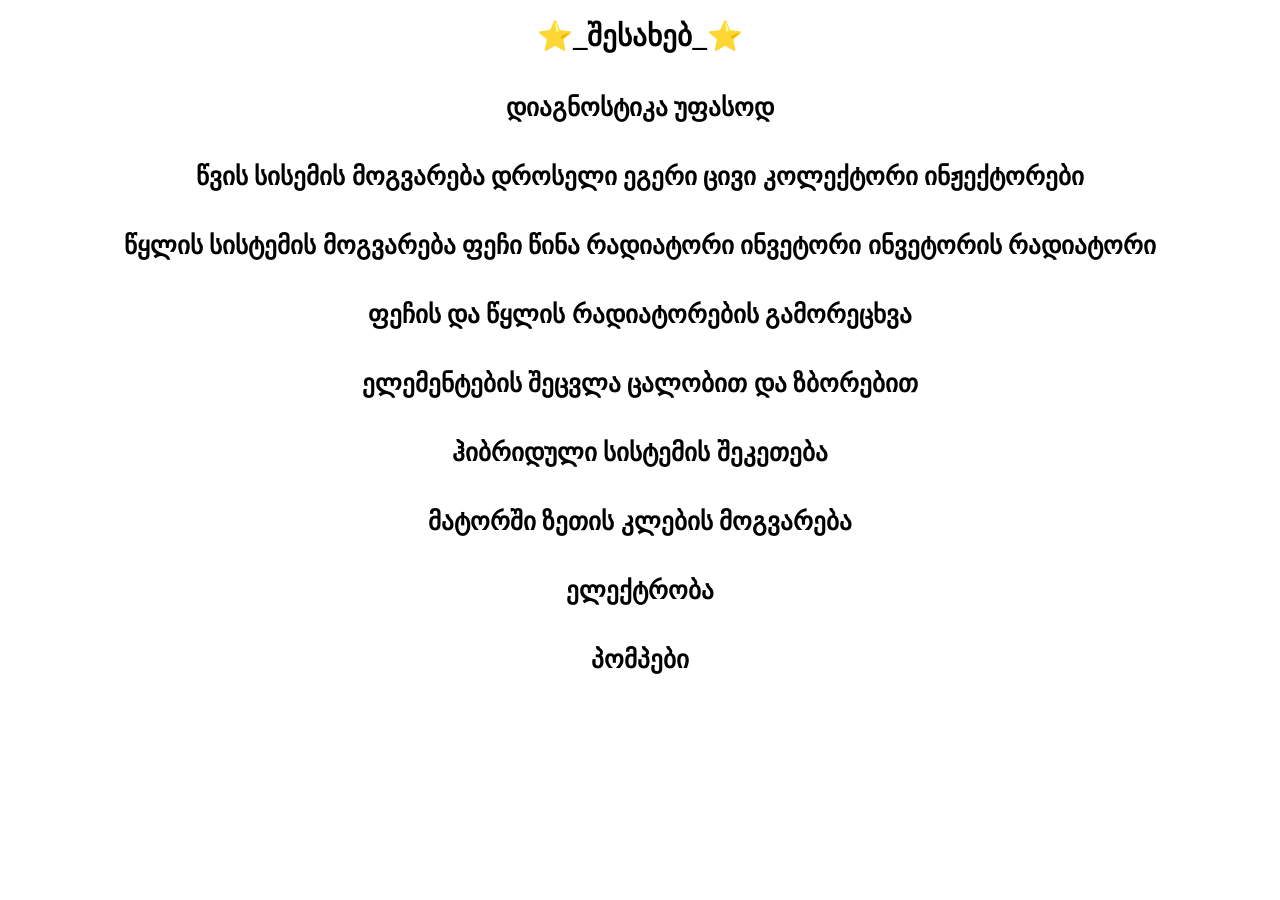
<file: sesaxeb.html>
<!DOCTYPE html>
<html lang="en">
<head>
    <meta charset="UTF-8">
    <meta name="viewport" content="width=device-width, initial-scale=1.0">
    <title>ლეო გლდანი</title>
</head>
<body>
    <style>
        * {
            box-sizing: border-box;
            padding: 0;
            margin-bottom: 40px;
            text-align: center;
        }

        h1 {
            font-size: clamp(1.13rem, calc(0.875rem + 1.250vw), 1.81rem);
        }

        ul {
            font-size: clamp(0.81rem, calc(0.540rem + 1.364vw), 1.56rem);
            font-weight: bold;
        }
    </style>

        <h1>⭐_შესახებ_⭐</h1>
        <ul>
            <li>დიაგნოსტიკა უფასოდ</li>
            <li>წვის სისემის მოგვარება დროსელი ეგერი ცივი კოლექტორი ინჟექტორები</li>
            <li>წყლის სისტემის მოგვარება ფეჩი წინა რადიატორი ინვეტორი ინვეტორის რადიატორი</li>
            <li>ფეჩის და წყლის რადიატორების გამორეცხვა</li>
            <li>ელემენტების შეცვლა ცალობით და ზბორებით</li>
            <li>ჰიბრიდული სისტემის შეკეთება</li>
            <li>მატორში ზეთის კლების მოგვარება</li>
            <li>ელექტრობა</li>
            <li>პომპები</li>
        </ul>
</body>
</html>
</file>
